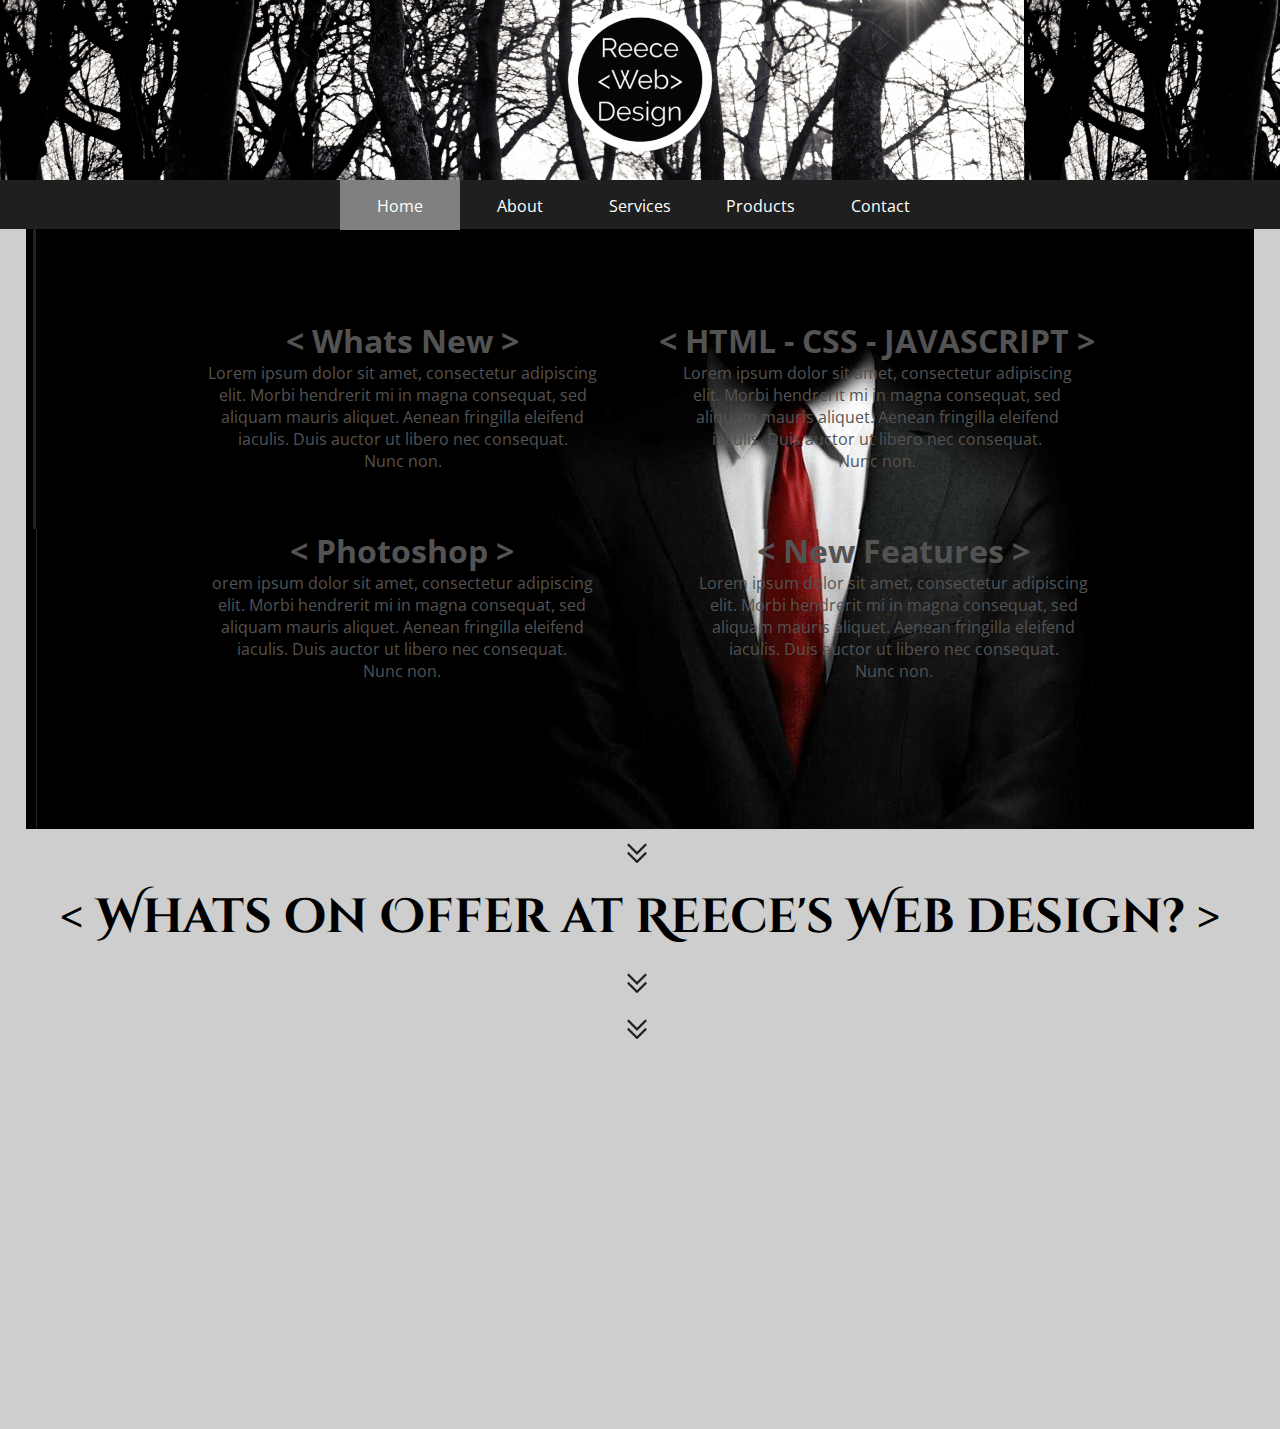
<file: index.html>
<html lang="en"> <!-- the en attribute is used to determine English as the webpages language-->
    <head>
        <meta charset="utf-8">
        <meta http-equiv="X-UA-Compatible" content="IE=edge"> <!--The http equiv allows IE to use the highest possible engine to render the webpage-->
        <meta name="viewport" content="width=device-width, initial-scale=1"> <!--The viewport attribute allows content to be viewed the same on all devices scale should be always 1.-->
        <link href="https://fonts.googleapis.com/css?family=Open+Sans+Condensed:300" rel="stylesheet">
        <link href="https://fonts.googleapis.com/css?family=Cinzel+Decorative:700" rel="stylesheet">
        <link rel="stylesheet" href="./css/stylesheet.css">
        <title>Reeces Web Hub</title>
    </head>




    <body>
        <div class="site">
            
            
            <header class="site-header">
                <img class="logo" src="img/logo.png" width="160px" height="160px">
                <div class="navigation-bar">
                    <ul class="site-navigation">
                        <li><a class="active" href="index.html">Home</a></li>
                        <li><a href="./html/about.html">About</a></li>
                        <li><a href="">Services</a></li>
                        <li><a href="">Products</a></li>
                        <li><a href="">Contact</a></li>
                    </ul>
                </div>
            </header>
            
        <section class="mainsection">
           <div class="row-content1">
               <div class="column-top1">
                   <div>
                    <h1>< Whats New ></h1>
                    <p>Lorem ipsum dolor sit amet, consectetur adipiscing<br>
                        elit. Morbi hendrerit mi in magna consequat, sed<br>
                       aliquam mauris aliquet. Aenean fringilla eleifend <br>
                       iaculis. Duis auctor ut libero nec consequat.
                       <br> Nunc non. </p>
                    </div>
               </div>
               <div class="column-top2">
                    <div>
                        <h1>< HTML - CSS - JAVASCRIPT ></h1>
                        <p>Lorem ipsum dolor sit amet, consectetur adipiscing<br>
                            elit. Morbi hendrerit mi in magna consequat, sed<br>
                        aliquam mauris aliquet. Aenean fringilla eleifend <br>
                        iaculis. Duis auctor ut libero nec consequat.
                        <br> Nunc non. </p>
                    </div>
               </div>
           </div>

           <div class="row-content2">
            <div class="column-mid1">
                <div>
                    <h1>< Photoshop ></h1>
                    <p>orem ipsum dolor sit amet, consectetur adipiscing<br>
                        elit. Morbi hendrerit mi in magna consequat, sed<br>
                    aliquam mauris aliquet. Aenean fringilla eleifend <br>
                    iaculis. Duis auctor ut libero nec consequat.
                    <br> Nunc non. </p>
                 </div>
            </div>
            <div class="column-mid2">
                <div>
                    <h1>< New Features ></h1>
                    <p>Lorem ipsum dolor sit amet, consectetur adipiscing<br>
                        elit. Morbi hendrerit mi in magna consequat, sed<br>
                    aliquam mauris aliquet. Aenean fringilla eleifend <br>
                    iaculis. Duis auctor ut libero nec consequat.
                    <br> Nunc non. </p>
                </div>
            </div>
            </div>

            <div class="div40px"><img src="img/downarrow.png"></div>
            <div class="mainheader"><h1>< Whats on Offer at Reece's Web design? ></h1></div>
            <div class="div40px"><img src="img/downarrow.png"></div>
            <div class="div40px"><img src="img/downarrow.png"></div>
        </section>



        </div>
    </body>
</html>
</file>
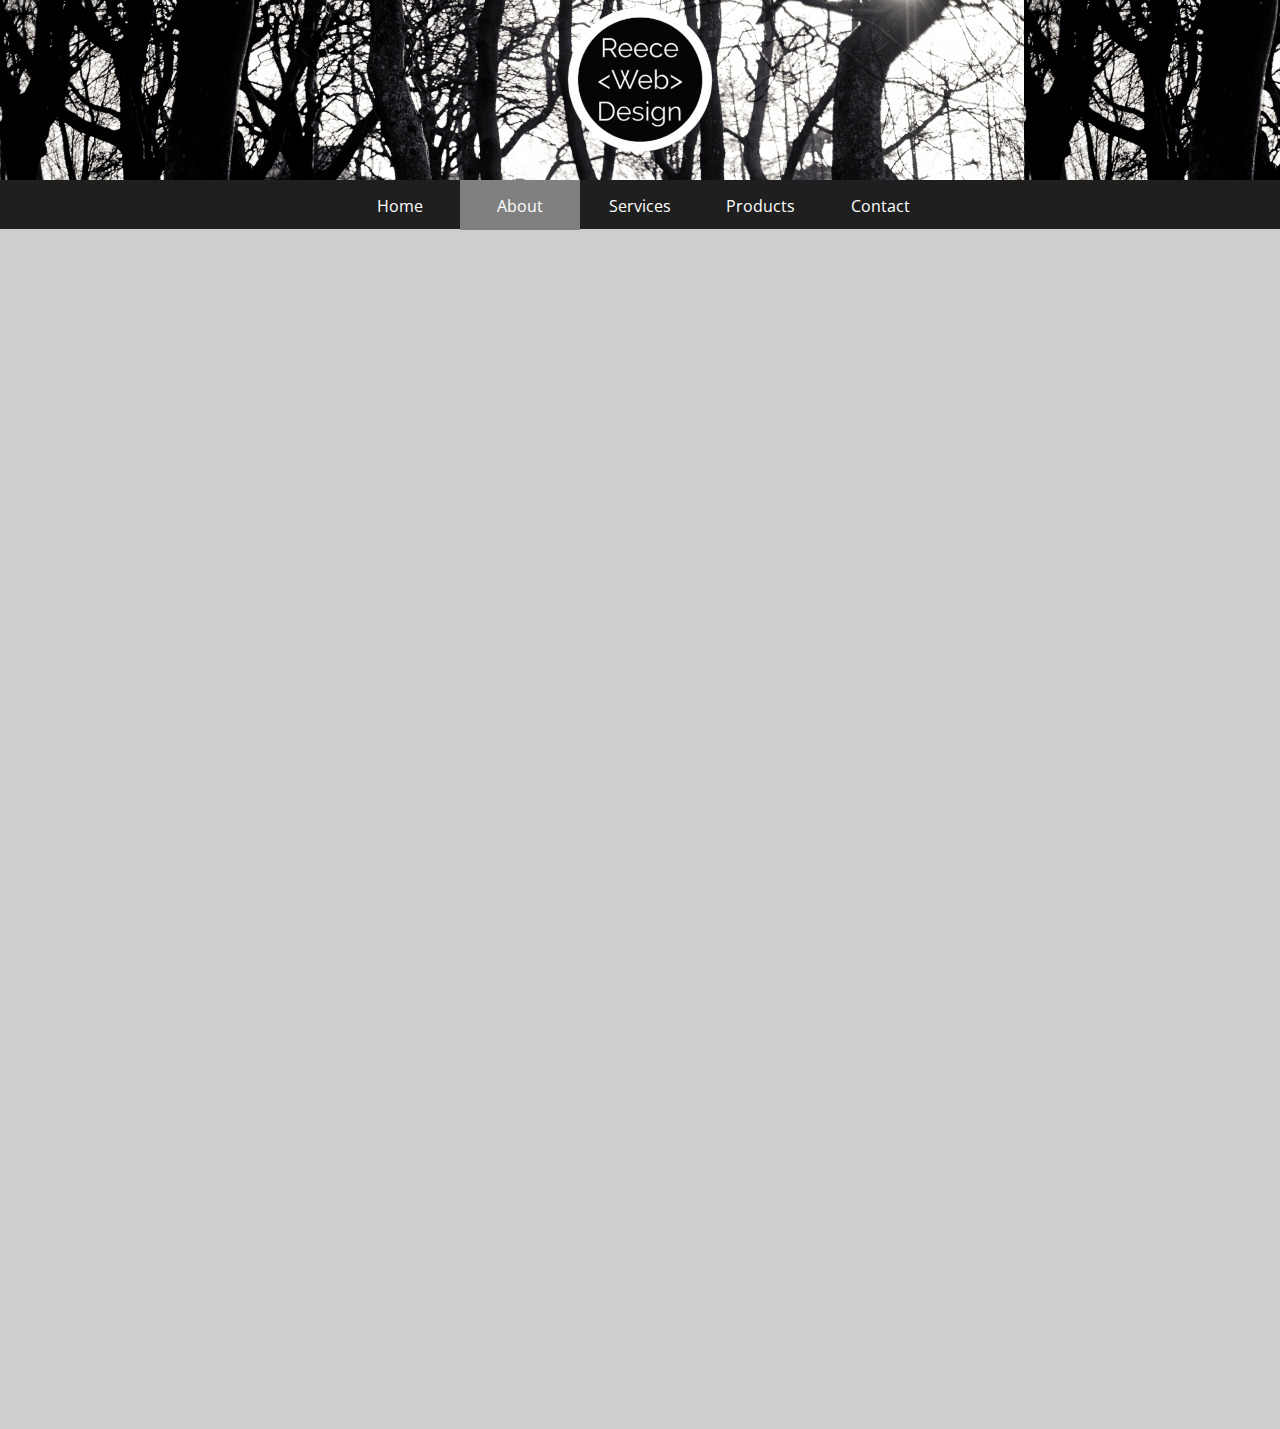
<file: html/about.html>
<html lang="en"> <!-- the en attribute is used to determine English as the webpages language-->
    <head>
        <meta charset="utf-8">
        <meta http-equiv="X-UA-Compatible" content="IE=edge"> <!--The http equiv allows IE to use the highest possible engine to render the webpage-->
        <meta name="viewport" content="width=device-width, initial-scale=1"> <!--The viewport attribute allows content to be viewed the same on all devices scale should be always 1.-->
        <link href="https://fonts.googleapis.com/css?family=Open+Sans+Condensed:300" rel="stylesheet">
        <link href="https://fonts.googleapis.com/css?family=Cinzel+Decorative:700" rel="stylesheet">
        <link rel="stylesheet" href="../css/empty.css">
        <title>Reeces Web Hub</title>
    </head>




    <body>
        <div class="site">
            
            
            <header class="site-header">
                <img class="logo" src="../img/logo.png" width="160px" height="160px">
                <div class="navigation-bar">
                    <ul class="site-navigation">
                        <li><a href="../index.html">Home</a></li>
                        <li><a class="active" href="">About</a></li>
                        <li><a href="">Services</a></li>
                        <li><a href="">Products</a></li>
                        <li><a href="">Contact</a></li>
                    </ul>
                </div>
            </header>


            <div class="mainsection"></div>






        </div>
    </body>
</html>
</file>
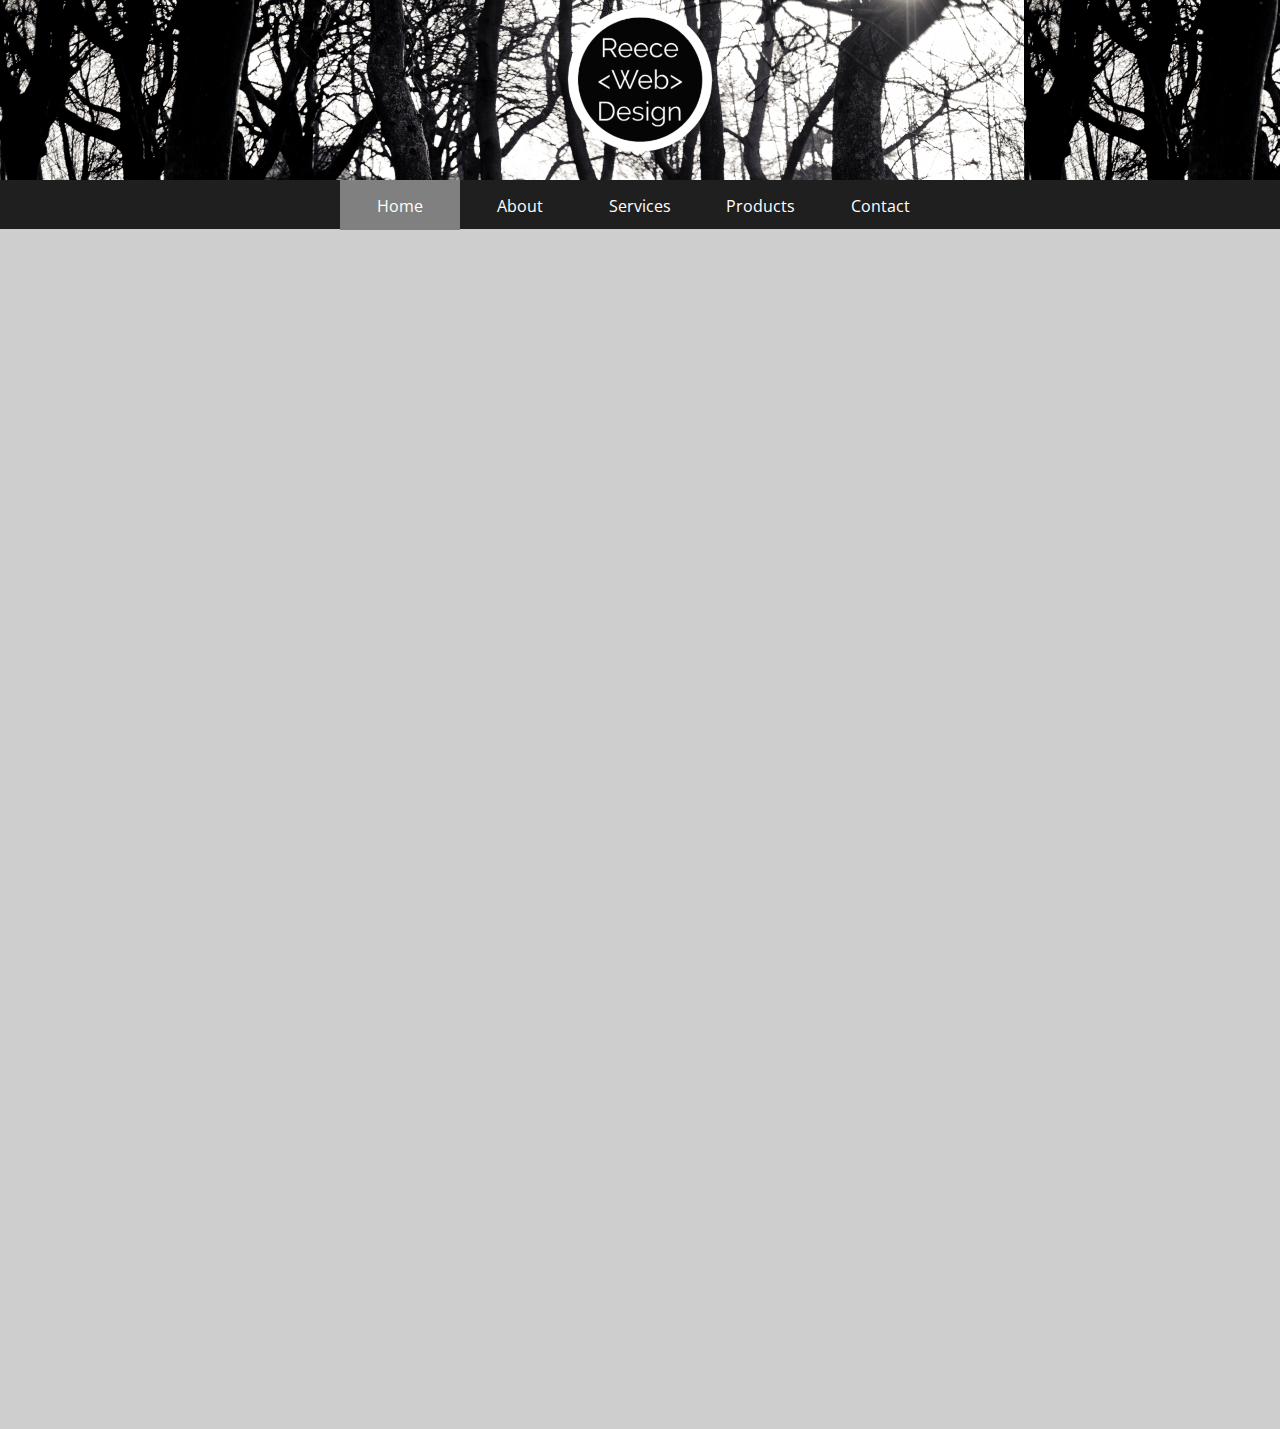
<file: html/empty.html>
<html lang="en"> <!-- the en attribute is used to determine English as the webpages language-->
    <head>
        <meta charset="utf-8">
        <meta http-equiv="X-UA-Compatible" content="IE=edge"> <!--The http equiv allows IE to use the highest possible engine to render the webpage-->
        <meta name="viewport" content="width=device-width, initial-scale=1"> <!--The viewport attribute allows content to be viewed the same on all devices scale should be always 1.-->
        <link href="https://fonts.googleapis.com/css?family=Open+Sans+Condensed:300" rel="stylesheet">
        <link href="https://fonts.googleapis.com/css?family=Cinzel+Decorative:700" rel="stylesheet">
        <link rel="stylesheet" href="../css/empty.css">
        <title>Reeces Web Hub</title>
    </head>




    <body>
        <div class="site">
            
            
            <header class="site-header">
                <img class="logo" src="../img/logo.png" width="160px" height="160px">
                <div class="navigation-bar">
                    <ul class="site-navigation">
                        <li><a class="active" href="index.html">Home</a></li>
                        <li><a href="">About</a></li>
                        <li><a href="">Services</a></li>
                        <li><a href="">Products</a></li>
                        <li><a href="">Contact</a></li>
                    </ul>
                </div>
            </header>


            <div class="mainsection"></div>






        </div>
    </body>
</html>
</file>
<file: css/stylesheet.css>
.site {
    margin: 0;
    padding: 0;
    border: 0;
}
body {
        margin: 0;
        padding: 0;
        border: 0;  
}
h1 {
    margin: 0;
    padding: 0;
}

/* navbar and header stuff */
.site-header {
    width: 100%;
    height: 229px;
    background: url(../img/headerimg.jpg)
}
.logo {
    display: block;
    margin-left: auto;
    margin-right: auto;
    transition: all 1s ease-in-out;
}
.logo:hover {
    transform: rotate(360deg) scale(1.1);
}
.navigation-bar {
    width: 100%;
    height: 50px;
    background: rgb(31, 31, 31);
    margin-top: 20px;
}
.site-navigation {
    width: 100%;
    height: 50px;
    display: block;
    margin: 0;
    padding: 0;
    text-align: center;
}

.site-navigation li {
    display: inline-block;
    height: 50px;
    width: 120px;
    margin-right: -2px;
    margin-left: -2px;
}
.site-navigation a {
    display: block;
    text-decoration: none;
    color: white;
    padding-top: 15px;
    padding-bottom: 13px;
    font-family: 'Open Sans Condensed';
}
.site-navigation a:hover {
    background: grey;
    color: white;
}
.site-navigation a.active {
    background: gray;
    color: white;
}

/* start of the main site all of the above is just the header/navigation */


.mainsection {
    width: 100%;
    height: 1200px;
    background: rgb(206, 206, 206);
}
.row-content1 {
    width: 96%;
    background: black;
    height: 300px;
    display: block;
    margin-left: 2%;
    background: url(../img/featurepic1.png);
    background-position: 10px;
}
.row-content2 {
    width: 96%;
    background: black;
    height: 300px;
    display: block;
    margin-left: 2%;
    background: url(../img/featurepic2.png);
    /* background: rgb(177, 191, 191); */
    /* margin-right: 33%; */
    background-position: 10px;
}
.column-top1 {
    width: 50%;
    height: 300px;
    float: left;
}
.column-top2 {
    width: 50%;
    height: 300px;
    float: right;
}

.column-top1 p {
    text-align: center;
    padding: 0;
    margin: 0;
}
.column-top2 p {
    text-align: center;
    padding: 0;
    margin: 0;
}
.column-top1 div:hover {
    color: rgb(237, 237, 237);
    transform: scale(1.5);
    transition: all .6s ease-in;
}
.column-top2 div:hover {
    color: rgb(237, 237, 237);
    transform: scale(1.5);
    transition: all .6 ease-in;
}
.column-top1 div {
    transition: all 1s ease-out;
    width: auto;
    margin-left: 140px;
    text-align: center;
    font-family: 'Open Sans Condensed';
    margin-top: 90px;
    color: rgb(84, 83, 83);
}
.column-top2 div {
    transition: all 1s ease-out;
    width: auto;
    margin-left: 0;
    margin-right: 140px;
    text-align: center;
    font-family: 'Open Sans Condensed';
    margin-top: 90px;
    color: rgb(84, 83, 83);  
}
.column-mid1 p {
    text-align: center;
    padding: 0;
    margin: 0;
}
.column-mid2 p {
    text-align: center;
    padding: 0;
    margin: 0;
}
.column-mid1 {
    width: 50%;
    height: 300px;
    /*background: beige;*/
    float: left;
}

.column-mid2 {
    width: 50%;
    height: 300px;
    /*background: beige;*/
    float: right;
}
.column-mid1 div {
    transition: all 1s ease-out;
    width: auto;
    margin-left: 140px;
    margin-right: 1px;
    text-align: center;
    font-family: 'Open Sans Condensed';
    margin-top: 0px;
    margin-bottom: 257px;
    color: rgb(84, 83, 83);  
}
.column-mid2 div {
    transition: all 1s ease-out;
    width: auto;
    margin-left: 0;
    margin-right: 107px;
    text-align: center;
    font-family: 'Open Sans Condensed';
    /* margin-top: 132px; */
    margin-bottom: 257px;
    color: rgb(84, 83, 83);  
}
.column-mid1 div:hover {
    color: rgb(237, 237, 237);
    transform: scale(1.5);
    transition: all .6s ease-in;
}
.column-mid2 div:hover {
    color: rgb(237, 237, 237);
    transform: scale(1.5);
    transition: all .6s ease-in;
}
.div40px {
    width: 100%;
    height: 20px;
    display: block;
    margin-left: 49%;
    margin-right: 49%;
    padding-top: 1%;
    padding-bottom: 1%;
}
.div40px img {
    padding-top: 1px;
    max-width: 100%;
    max-height: 100%;
}
/* ------------MAINHEADER ------------- */
.mainheader h1 {
    text-align: center;
    padding: 10px;
    font-family: 'Cinzel Decorative', cursive;
    font-size: 3em;
}
</file>
<file: css/empty.css>
.site {
    margin: 0;
    padding: 0;
    border: 0;
}
body {
        margin: 0;
        padding: 0;
        border: 0;  
}
h1 {
    margin: 0;
    padding: 0;
}

/* navbar and header stuff */
.site-header {
    width: 100%;
    height: 229px;
    background: url(../img/headerimg.jpg)
}
.logo {
    display: block;
    margin-left: auto;
    margin-right: auto;
    transition: all 1s ease-in-out;
}
.logo:hover {
    transform: rotate(360deg) scale(1.1);
}
.navigation-bar {
    width: 100%;
    height: 50px;
    background: rgb(31, 31, 31);
    margin-top: 20px;
}
.site-navigation {
    width: 100%;
    height: 50px;
    display: block;
    margin: 0;
    padding: 0;
    text-align: center;
}

.site-navigation li {
    display: inline-block;
    height: 50px;
    width: 120px;
    margin-right: -2px;
    margin-left: -2px;
}
.site-navigation a {
    display: block;
    text-decoration: none;
    color: white;
    padding-top: 15px;
    padding-bottom: 13px;
    font-family: 'Open Sans Condensed';
}
.site-navigation a:hover {
    background: grey;
    color: white;
}
.site-navigation a.active {
    background: gray;
    color: white;
}

/* --- everything below navbar below --- */

.mainsection {
    width: 100%;
    height: 1200px;
    background: rgb(206, 206, 206);
}
</file>
